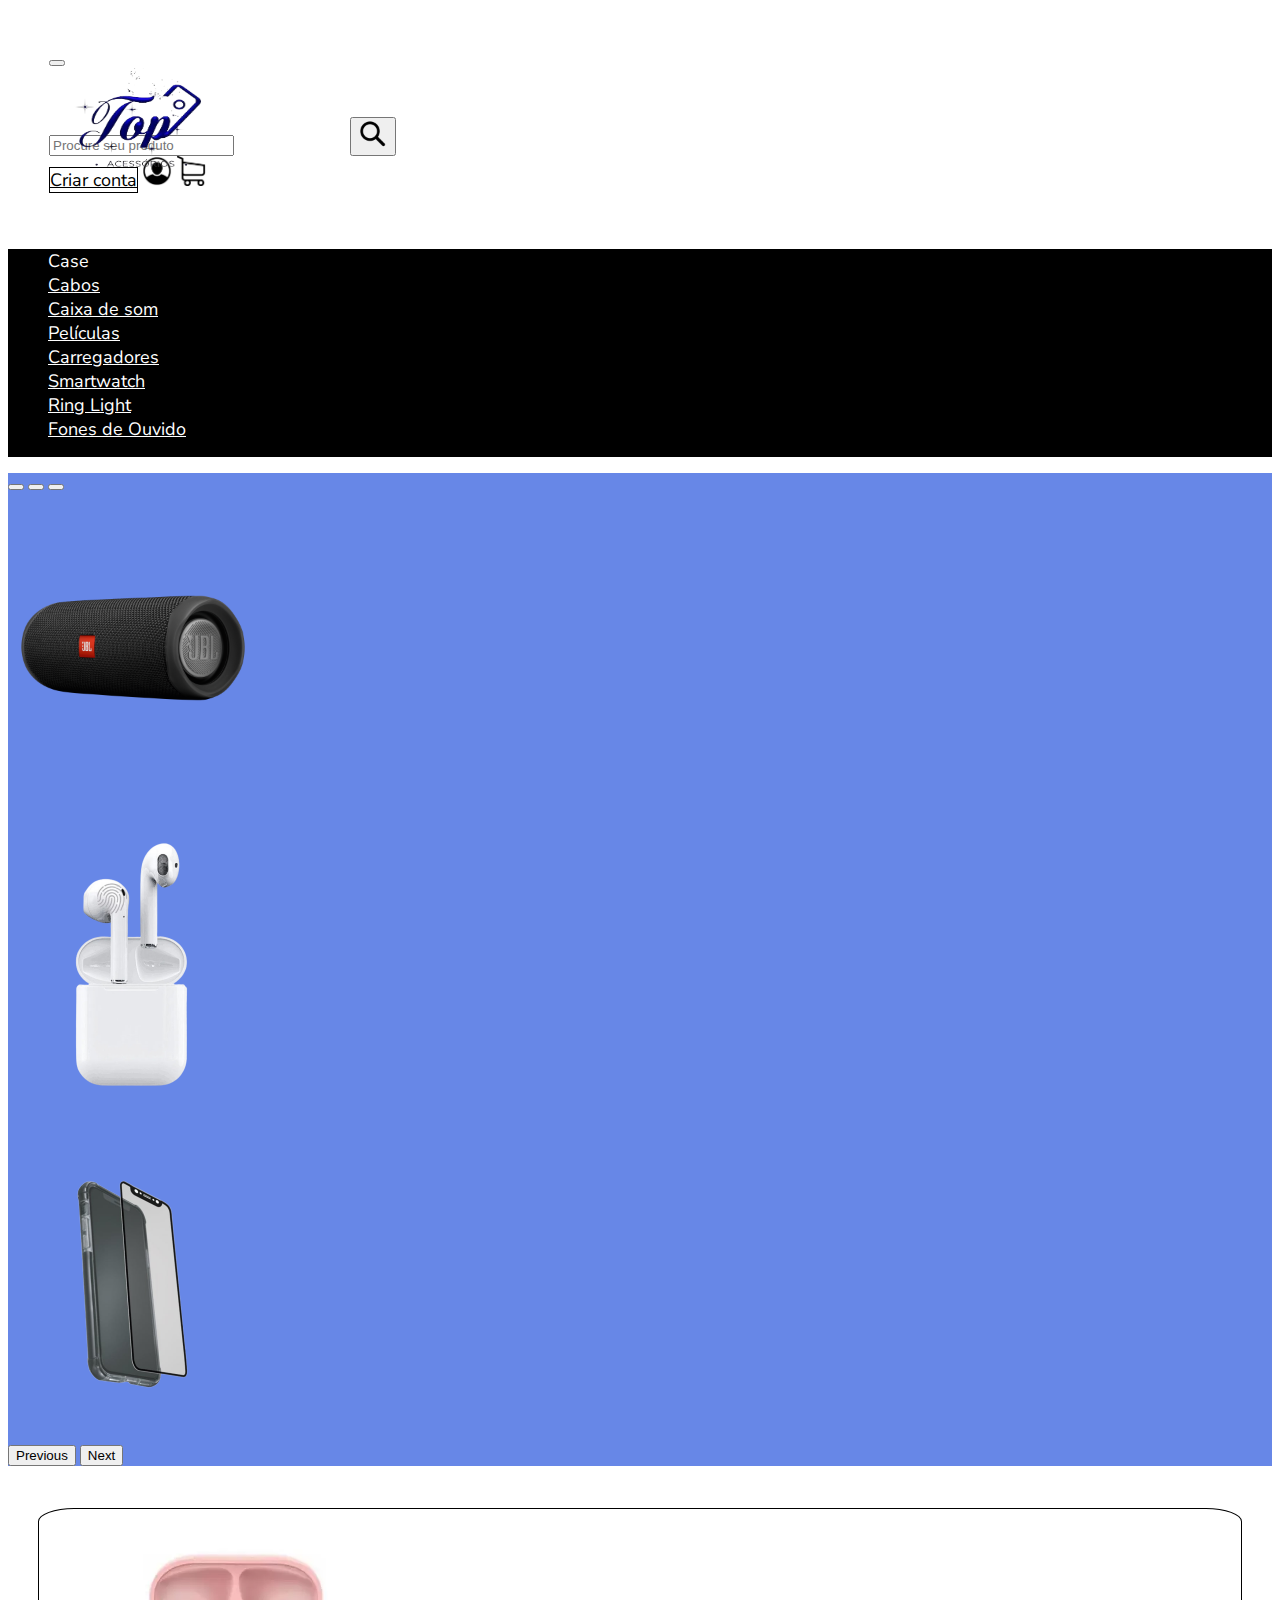
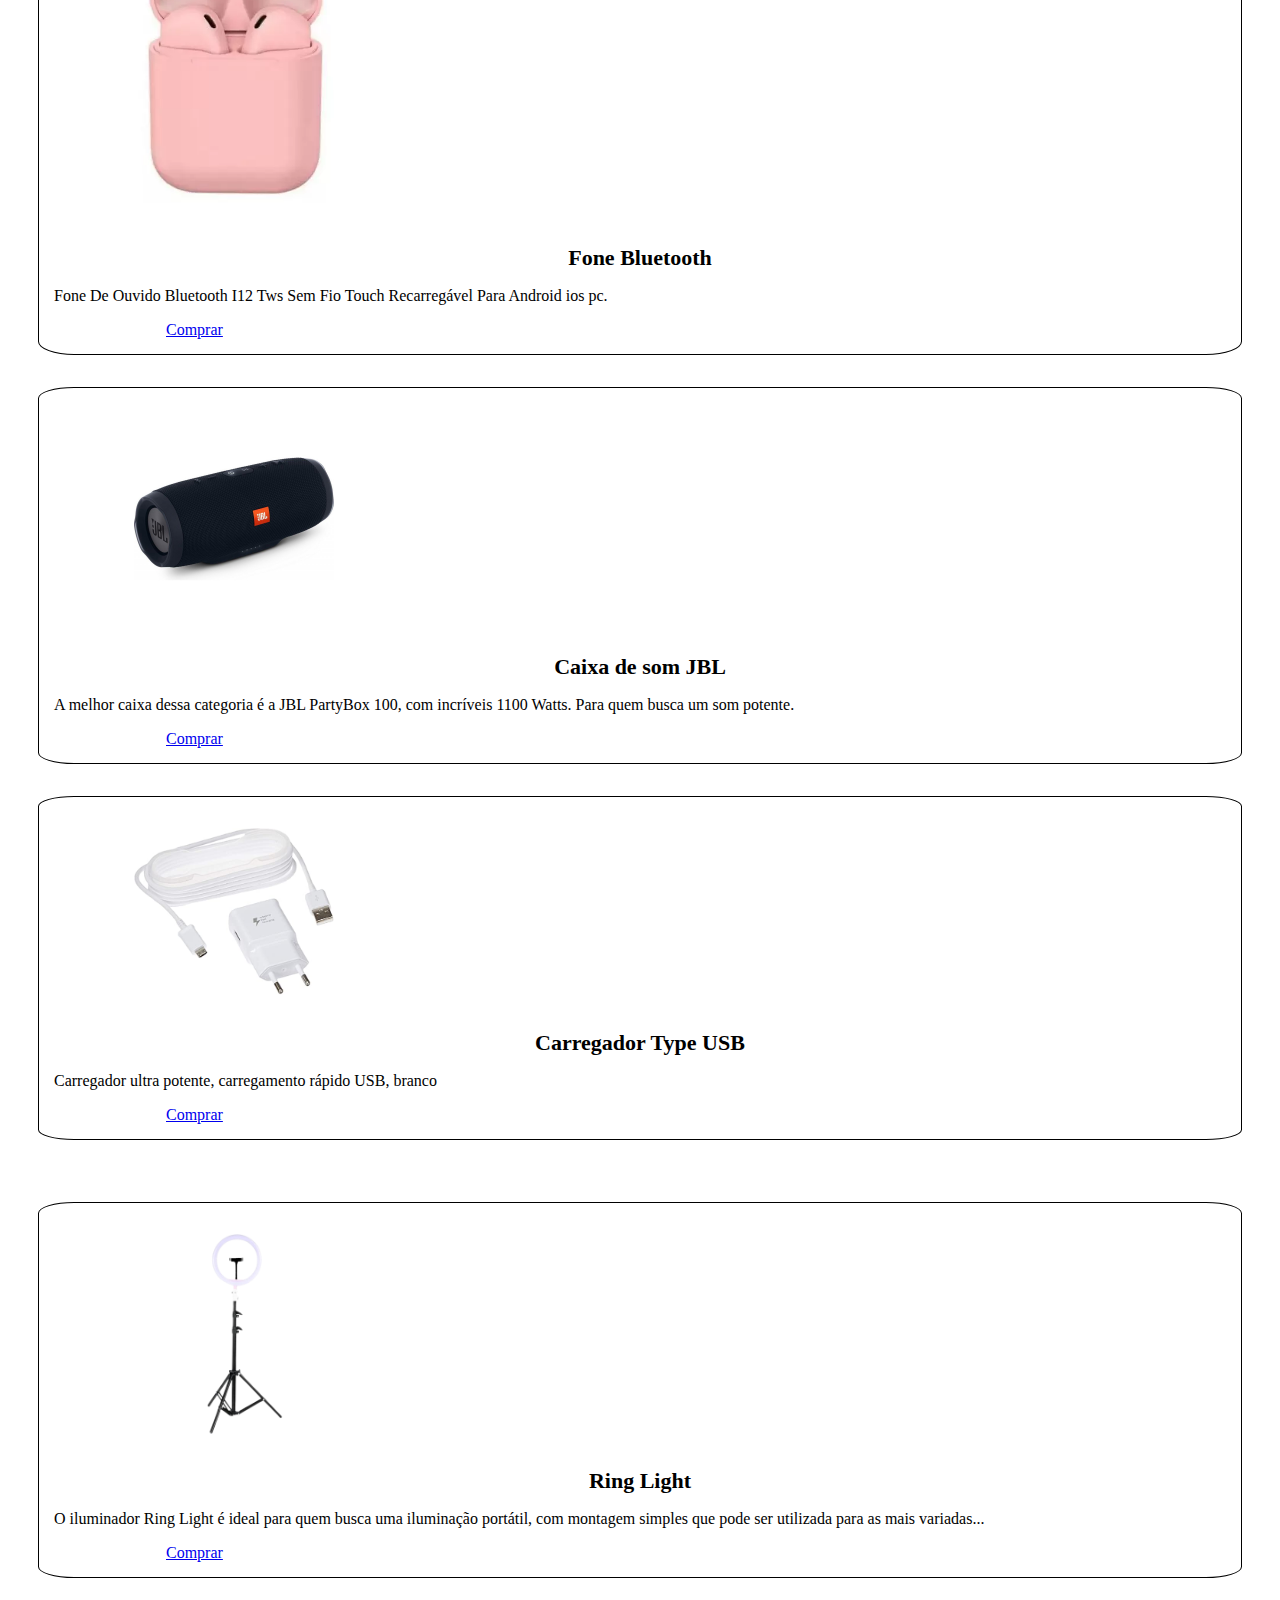
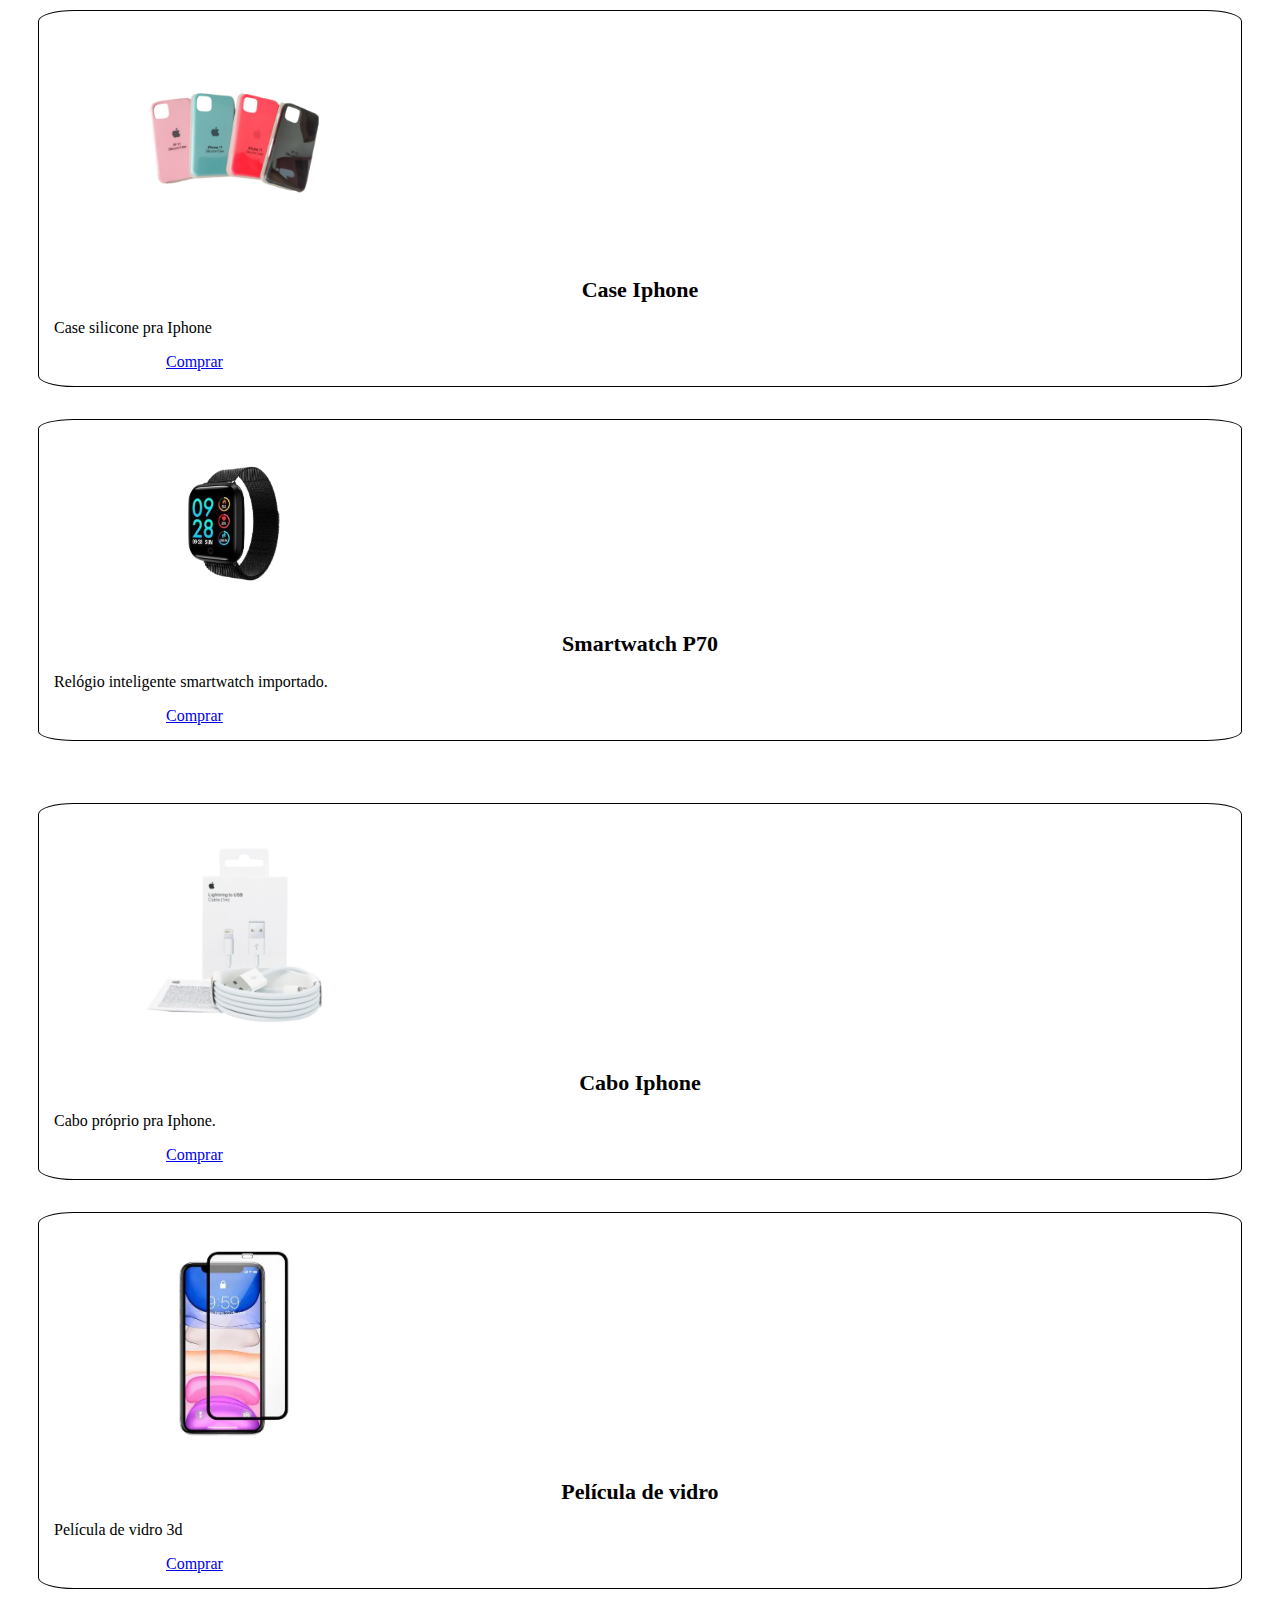
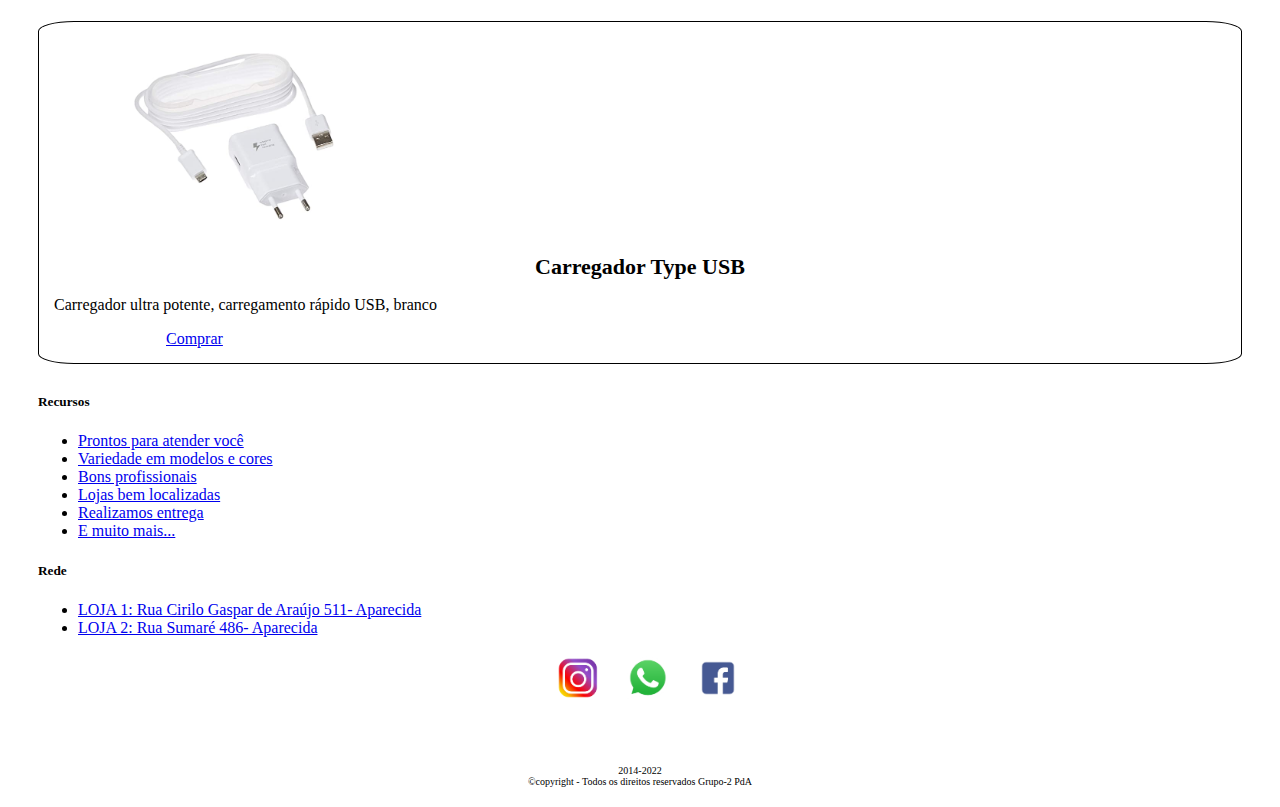
<file: index.html>
<!DOCTYPE html>
<html lang="pt-br">

<head>
  <meta charset="UTF-8">
  <meta http-equiv="X-UA-Compatible" content="IE=edge">
  <meta name="viewport" content="width=device-width, initial-scale=1.0">
  <title>Top acessórios</title>
  <link href="https://cdn.jsdelivr.net/npm/bootstrap@5.1.3/dist/css/bootstrap.min.css" rel="stylesheet"
    integrity="sha384-1BmE4kWBq78iYhFldvKuhfTAU6auU8tT94WrHftjDbrCEXSU1oBoqyl2QvZ6jIW3" crossorigin="anonymous">
    <link href="https://fonts.googleapis.com/css2?family=Arvo:ital@1&family=Josefin+Sans:ital,wght@1,600&family=Nunito:wght@200&family=Satisfy&display=swap" rel="stylesheet">
  <link rel="stylesheet" href="assets/css/style.css">
</head>

<body>
  <header >
    <nav class="navbar navbar-expand-lg nav1">
  <div class="container-fluid">
    <a class="navbar-brand" id= "title" href="#"><img width="170" height="140" src="./assets/imagens/logo.top.acessorios-removebg-preview.png" alt=""></a>
    <button class="navbar-toggler" type="button" data-bs-toggle="collapse" data-bs-target="#navbarSupportedContent" aria-controls="navbarSupportedContent" aria-expanded="false" aria-label="Toggle navigation">
      <span class="navbar-toggler-icon"></span>
    </button>
    <div class="collapse navbar-collapse" id="navbarSupportedContent">
      <ul class="navbar-nav me-auto mb-2 mb-lg-0">
        <li class="nav-item">
        </ul>
        <form class="d-flex">
          <input class="form-control me-2" type="search" placeholder="Procure seu produto" >
          <button class="btn" type="submit"><img  width="30" height="30" src="assets/imagens/lupa-removebg-preview.png" alt=""></button>
        </form>
          <a class="nav-link criar-conta"  href="##">Criar conta</a>
          </form>
      
        <a class="nav-link" href="##"> <img width="30" height="30" src="assets/imagens/ususario-removebg-preview.png" alt=""></a>
        <a class="nav-link" href="##"> <img width="30" height="30" src="assets/imagens/carrinho-logo-removebg-preview.png" alt=""></a>
       
        </li>
      </ul>
    </div>
  </div>
</nav>
    <ul class="nav justify-content-center nav2">
      <li class="nav-item nav-formatation2">
        <a class="nav-link" >Case</a>
       
      </li>
      <li class="nav-item ">
        <a class="nav-link  " href="#">Cabos</a>
      </li>
      <li class="nav-item">
        <a class="nav-link  " href="#">Caixa de som</a>
      </li>
      <li class="nav-item">
        <a class="nav-link " href="#">Películas</a>
      </li>
      <li class="nav-item">
          <a class="nav-link " href="#">Carregadores</a>
      </li>
      <li class="nav-item">
            <a class="nav-link " href="#">Smartwatch</a>
      </li>
       <li class="nav-item">
           <a class="nav-link " href="#">Ring Light</a>
       </li>
      <li class="nav-item">
        <a class="nav-link" href="#">Fones de Ouvido</a>
      </li>
      
    </li>

  </header>
<main class="produtos">
  <!-- slide de imagem -->
  <div id="carouselExampleDark" class="carousel carousel-dark slide sld1" data-bs-ride="carousel">
    <div class="carousel-indicators">
      <button type="button" data-bs-target="#carouselExampleDark" data-bs-slide-to="0" class="active" aria-current="true" aria-label="Slide 1"></button>
      <button type="button" data-bs-target="#carouselExampleDark" data-bs-slide-to="1" aria-label="Slide 2"></button>
      <button type="button" data-bs-target="#carouselExampleDark" data-bs-slide-to="2" aria-label="Slide 3"></button>
    </div>
    <div class="carousel-inner">
      <div class="carousel-item active" data-bs-interval="10000">
        
        <img src="assets/imagens/jblteste.png" class="d-block w-100 image1" alt="...">
       
        <div class="carousel-caption d-none d-md-block">
          
        </div>
      </div>
      <div class="carousel-item" data-bs-interval="2000">
        <img src="assets/imagens/fone.png" class="d-block w-100 image1" alt="...">
        <div class="carousel-caption d-none d-md-block">
          
        </div>
      </div>
      <div class="carousel-item">
        <img src="assets/imagens/peliculadevidro1.png" class="d-block w-100 image1" alt="...">
        <div class="carousel-caption d-none d-md-block">
          
        </div>
      </div>
    </div>
    <button class="carousel-control-prev" type="button" data-bs-target="#carouselExampleDark" data-bs-slide="prev">
      <span class="carousel-control-prev-icon" aria-hidden="true"></span>
      <span class="visually-hidden">Previous</span>
    </button>
    <button class="carousel-control-next" type="button" data-bs-target="#carouselExampleDark" data-bs-slide="next">
      <span class="carousel-control-next-icon" aria-hidden="true"></span>
      <span class="visually-hidden">Next</span>
    </button>
  </div>
</main>


 
  
    <!-- início das linhas dos produtos -->
    <main class="principal">
      <div class="row row-cols-1 row-cols-md-3 g-4">
       
        <div class="col prod">
          <div class="card h-100">
            <div class="card-body card-formatation">
              <img src="./assets/imagens/foneouvido.jpg" class="card-img-top imagem-card" alt="...">
              <h1>Fone Bluetooth</h1>
              <p class="card-text">Fone De Ouvido Bluetooth I12 Tws Sem Fio Touch Recarregável Para Android ios pc.</p>
              <a href="#" class="btn btn-primary">Comprar</a>
            </div>
          </div>
        </div>

        <div class="col prod">
          <div class="card h-100">
            <div class="card-body card-formatation">
              <img src="./assets/imagens/caixadesom.jpg" class="card-img-top imagem-card" alt="...">
              <h1 class="card-title">Caixa de som JBL</h1>
              <p class="card-text">A melhor caixa dessa categoria é a JBL PartyBox 100, com incríveis 1100 Watts. Para quem
                busca um som potente.</p>
              <a href="#" class="btn btn-primary">Comprar</a>      
            </div>
          </div>
        </div>

        <div class="col prod">
          <div class="card h-100">
            <div class="card-body card-formatation">
            <img srcset="./assets/imagens/carregador.jpg" class="card-img-top  imagem-card" alt="...">
              <h1 class="card-title">Carregador Type USB</h1>
              <p class="card-text">Carregador ultra potente, carregamento rápido USB, branco</p>
              <a href="#" class="btn btn-primary">Comprar</a>
            </div>
          </div>
        </div>    

    </main>
    <main class="principal">
      <div class="row row-cols-1 row-cols-md-3 g-4">
        <div class="col prod">
          <div class="card h-100">
            <div class="card-body card-formatation">
              <img src="./assets/imagens/ringlight.png" class="card-img-top imagem-card" alt="...">
              <h1>Ring Light</h1>
              <p class="card-text"> O iluminador Ring Light é ideal para quem busca uma iluminação portátil, com montagem simples que pode ser utilizada para as mais variadas...</p>
              <a href="#" class="btn btn-primary">Comprar</a>
            </div>
          </div>
        </div>
        <div class="col prod">
          <div class="card h-100">
            <div class="card-body card-formatation">
              <img src="./assets/imagens/caseiphone.png" class="card-img-top imagem-card" alt="...">
              <h1 class="card-title">Case Iphone</h1>
              <p class="card-text"> Case silicone pra Iphone </p>
            
              <a href="#" class="btn btn-primary">Comprar</a>      
            </div>
          </div>
        </div>
        <div class="col prod">
          <div class="card h-100">
            <div class="card-body card-formatation">
            <img srcset="./assets/imagens/smartwatch.png" class="card-img-top  imagem-card" alt="...">
              <h1 class="card-title">Smartwatch P70</h1>
              <p class="card-text">Relógio inteligente smartwatch importado.</p>
              <a href="#" class="btn btn-primary">Comprar</a>
            </div>
          </div>
        </div>    
    </main>
    <main class="principal">
      <div class="row row-cols-1 row-cols-md-3 g-4">
        <div class="col prod">
          <div class="card h-100">
            <div class="card-body card-formatation">
              <img src="./assets/imagens/cabolightining.png" class="card-img-top imagem-card" alt="...">
              <h1>Cabo Iphone </h1>
              <p class="card-text">Cabo próprio pra Iphone.</p>
              <a href="#" class="btn btn-primary">Comprar</a>
            </div>
          </div>
        </div>
        <div class="col prod">
          <div class="card h-100">
            <div class="card-body card-formatation">
              <img src="./assets/imagens/peliculadvidro.png" class="card-img-top imagem-card" alt="...">
              <h1 class="card-title">Película de vidro</h1>
              <p class="card-text">Película de vidro 3d</p>
                
              <a href="#" class="btn btn-primary">Comprar</a>      
            </div>
          </div>
        </div>
        <div class="col prod">
          <div class="card h-100">
            <div class="card-body card-formatation">
            <img srcset="./assets/imagens/carregador.jpg" class="card-img-top  imagem-card" alt="...">
              <h1 class="card-title">Carregador Type USB</h1>
              <p class="card-text">Carregador ultra potente, carregamento rápido USB, branco</p>
              <a href="#" class="btn btn-primary">Comprar</a>
            </div>
          </div>
        </div>    
    </main>
    
<!--Footer --------->

  <footer class="pt-4 my-md-5 pt-md-5 border-top">
    <div class="row mx-auto  " >
    
      <div class="col-6 col-md">
        <h5>Recursos</h5>
        <ul class="list-unstyled text-small">
          <li><a class="text-muted" href="#">Prontos para atender você</a></li>
          <li><a class="text-muted" href="#">Variedade em modelos e cores</a></li>
          <li><a class="text-muted" href="#">Bons profissionais</a></li>
          <li><a class="text-muted" href="#">Lojas bem localizadas</a></li>
          <li><a class="text-muted" href="#">Realizamos entrega</a></li>
          <li><a class="text-muted" href="#">E muito mais...</a></li>
        </ul>
      </div>

      <div class="col-6 col-md">
        <h5>Rede</h5>
        <ul class="list-unstyled text-small">
          <li><a class="text-muted" href="#">LOJA 1: Rua Cirilo Gaspar de Araújo 511- Aparecida</a></li>
          <li><a class="text-muted" href="#">LOJA 2: Rua Sumaré 486- Aparecida</a></li>
        </ul>
      </div>

      <div class="redes">
        <a href=""><img width="50" height="50" src="assets/imagens/instagram-removebg-preview.png" alt=""></a>
        <a href=""><img width="50" height="50" src="assets/imagens/WhatsApp.logo-removebg-preview.png" alt=""></a>
        <a href=""><img width="50" height="50" src="assets/imagens/facebook.logo-removebg-preview.png" alt=""></a>
  
      </div>
      
    </div >
   <div class="direitos">
     <p>2014-2022  <br>  ©copyright - Todos os direitos reservados Grupo-2 PdA</p>
    
   </div>
  </footer>



  <script src="https://cdn.jsdelivr.net/npm/bootstrap@5.1.3/dist/js/bootstrap.bundle.min.js"
    integrity="sha384-ka7Sk0Gln4gmtz2MlQnikT1wXgYsOg+OMhuP+IlRH9sENBO0LRn5q+8nbTov4+1p"
    crossorigin="anonymous"></script>


</body>

</html>
</file>
<file: assets/css/style.css>
body {
    background-color: #fff;
}

.container-fluid {
    padding: 25px;
}

.imagem-card {
    max-width: 200px;
    padding: 1rem;
    margin-left: 4rem;
}

.imagem-card2 {
    max-width: 300px;
    padding-left: 4rem;
    padding-top: 3rem;
}

.image1 { 
    max-width: 250px;
    padding-top: 2rem;
    margin: auto;
    padding-bottom: 2rem;   
}

.criar-conta {
    border: 0.5px solid #000000;
}

.nav1 {
    background-color:#fff;
    color: #fff;
    padding: 1rem;
}

.nav2 {
    background-color: #000000;
    padding-bottom: 1rem;   
}

.nav2 li a {
    color: #fff;
    font-size: 18px;
}

#title {
    font-family: 'Josefin Sans', sans-serif;
    padding-left: 0.5rem;
    font-size: 25px;
    width: 60px;
}

.navbar-brand {
    position: absolute;
}

.nav1 a {
    color: #000;
    font-family: 'Nunito', sans-serif;
    font-size: 18px;
}

.nav1 form { 
    color: #000;
    font-family: 'Nunito', sans-serif;
}

.btn {
    margin-left: 7rem;
    
}

.principal {
    margin: 10px 30px 30px 30px;

}

.card-body {
    padding: 15px;
    border: 1px solid #000000;
    border-radius: 3%;
}

.card-formatation h1 {
    font-size: 22px;
    text-align: center;
}

.nav2 a {
    font-family: 'Nunito', sans-serif;
    color: #000;
    font-size: 15px;
    padding-top: 1rem;
}

.sld1 {
    background-color: #6787e7 ;    
}

.prod {
    padding-top: 2rem;
}

.col-md {
    margin: 0 10px;
}

.redes {
    text-align: center;
    padding-bottom: 3rem;
  
}
.redes a {
    padding-left: 1rem; 
}

.direitos { 
    text-align: center;
    font-size: 10px;
}

footer {
    margin: 20px;
}
</file>
